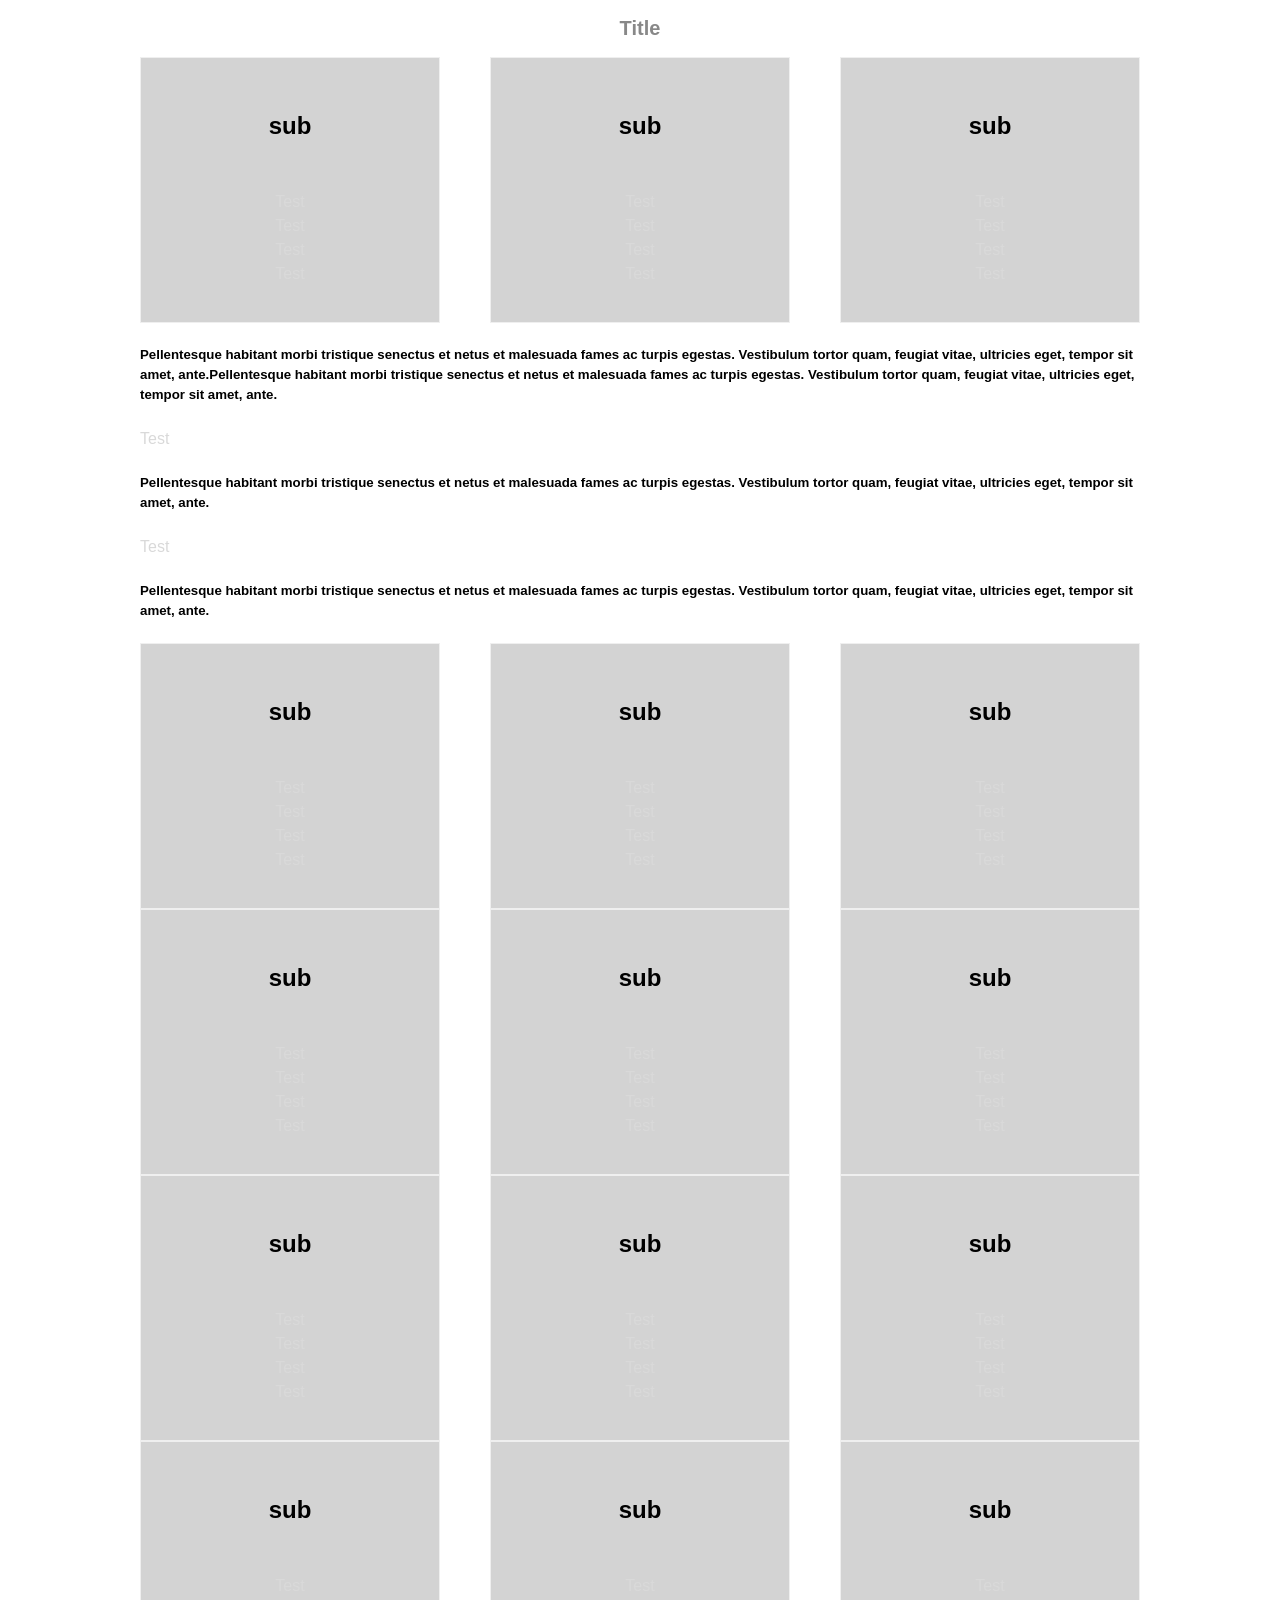
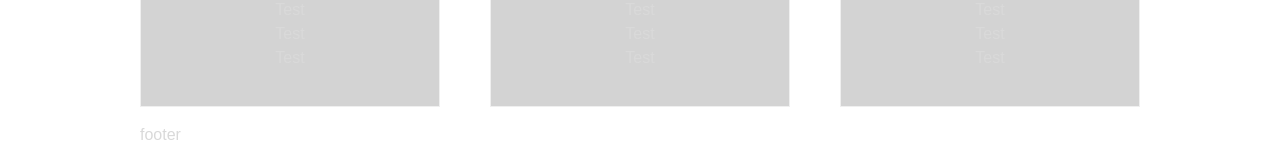
<file: index.html>
<!doctype html>
<html lang="ja">
<head>
<meta charset="UTF-8">
<meta http-equiv="X-UA-Compatible" content="IE=edge">
<meta name="viewport" content="width=device-width, initial-scale=1.0">
<meta name="Description" content="">
<meta name="Keywords" content="">
<title>テスト</title>
<link href="css/normalize.css" rel="stylesheet">
<link rel="stylesheet" href="css/style.css">
</head>

<body>
	<div class="wrapper">
	<header class="header">
		<h1 class="header__title">Title</h1>
	</header>
	<section class="section">
		<aside class="aside">
			<div class="aside__inner aside__inner--gray column-3__box">
				<div class="column-3">
					<h2 class="aside__title, aside__title--style">sub</h2>
					<p class="aside__text">Test<br>Test<br>Test<br>Test<br></p>
				</div>
				<div class="column-3">
					<h2 class="aside__title, aside__title--style">sub</h2>
					<p class="aside__text">Test<br>Test<br>Test<br>Test<br></p>
				</div>
				<div class="column-3">
					<h2 class="aside__title, aside__title--style">sub</h2>
					<p class="aside__text">Test<br>Test<br>Test<br>Test<br></p>
				</div>
			</div>

			<h5>Pellentesque habitant morbi tristique senectus et netus et malesuada fames ac turpis egestas. Vestibulum tortor quam, feugiat vitae, ultricies eget, tempor sit amet, ante.Pellentesque habitant morbi tristique senectus et netus et malesuada fames ac turpis egestas. Vestibulum tortor quam, feugiat vitae, ultricies eget, tempor sit amet, ante.</h5>
			
			<p>Test</p>
			
			<h5>Pellentesque habitant morbi tristique senectus et netus et malesuada fames ac turpis egestas. Vestibulum tortor quam, feugiat vitae, ultricies eget, tempor sit amet, ante.</h5>
      
      <p>Test</p>
			
			<h5>Pellentesque habitant morbi tristique senectus et netus et malesuada fames ac turpis egestas. Vestibulum tortor quam, feugiat vitae, ultricies eget, tempor sit amet, ante.</h5>
      
      <div class="aside__inner aside__inner--gray column-3__box">
				<div class="column-3">
					<h2 class="aside__title, aside__title--style">sub</h2>
					<p class="aside__text">Test<br>Test<br>Test<br>Test<br></p>
				</div>
				<div class="column-3">
					<h2 class="aside__title, aside__title--style">sub</h2>
					<p class="aside__text">Test<br>Test<br>Test<br>Test<br></p>
				</div>
				<div class="column-3">
					<h2 class="aside__title, aside__title--style">sub</h2>
					<p class="aside__text">Test<br>Test<br>Test<br>Test<br></p>
				</div>
			</div>
      
      <div class="aside__inner aside__inner--gray column-3__box">
				<div class="column-3">
					<h2 class="aside__title, aside__title--style">sub</h2>
					<p class="aside__text">Test<br>Test<br>Test<br>Test<br></p>
				</div>
				<div class="column-3">
					<h2 class="aside__title, aside__title--style">sub</h2>
					<p class="aside__text">Test<br>Test<br>Test<br>Test<br></p>
				</div>
				<div class="column-3">
					<h2 class="aside__title, aside__title--style">sub</h2>
					<p class="aside__text">Test<br>Test<br>Test<br>Test<br></p>
				</div>
			</div>
      <div class="aside__inner aside__inner--gray column-3__box">
				<div class="column-3">
					<h2 class="aside__title, aside__title--style">sub</h2>
					<p class="aside__text">Test<br>Test<br>Test<br>Test<br></p>
				</div>
				<div class="column-3">
					<h2 class="aside__title, aside__title--style">sub</h2>
					<p class="aside__text">Test<br>Test<br>Test<br>Test<br></p>
				</div>
				<div class="column-3">
					<h2 class="aside__title, aside__title--style">sub</h2>
					<p class="aside__text">Test<br>Test<br>Test<br>Test<br></p>
				</div>
			</div>
      <div class="aside__inner aside__inner--gray column-3__box">
				<div class="column-3">
					<h2 class="aside__title, aside__title--style">sub</h2>
					<p class="aside__text">Test<br>Test<br>Test<br>Test<br></p>
				</div>
				<div class="column-3">
					<h2 class="aside__title, aside__title--style">sub</h2>
					<p class="aside__text">Test<br>Test<br>Test<br>Test<br></p>
				</div>
				<div class="column-3">
					<h2 class="aside__title, aside__title--style">sub</h2>
					<p class="aside__text">Test<br>Test<br>Test<br>Test<br></p>
				</div>
			</div>
		</aside>
	</section>
		
	<footer>
		<p>footer</p>
	</footer>
	</div>
</body>
</html>
</file>
<file: css/style.css>
@charset "UTF-8";
/* CSS Document */
/* BEM*/

/*  base style
------------------------------------------------------------------ */
* {
-webkit-box-sizing: border-box;
-moz-box-sizing: border-box;
-o-box-sizing: border-box;
-ms-box-sizing: border-box;
box-sizing: border-box;
}

.clearfix:before,
.clearfix:after {
content: "";
display: table;
}

img {
	max-width:100%;
	height:auto;
	vertical-align: middle;
}
.sp{
	display: none; /* スマホ用非表示 */
}
a:hover {
	opacity: 0.5;
	-webkit-transition: all 400ms 0s ease;
	transition: all 400ms 0s ease;
}

html {
	position: relative;
	font-size:62.5%;
	min-height: 100%;
}
body{
	min-width: 100%;
	height: 100%;
	margin: 0;
	-webkit-text-size-adjust: 100%;
	font-family:"游ゴシック" , "Yu Gothic" , "游ゴシック体" , "YuGothic" , "メイリオ" , "Meiryo" ,"ヒラギノ角ゴ Pro W3" , "Hiragino Kaku Gothic Pro" , "Meiryo UI" , Osaka,  "ＭＳ Ｐゴシック" , "MS PGothic" , sans-serif;
	color: #000000;
	font-size:16px;
	font-size:1.6rem;
	line-height: 1.5;
}
.wrapper {
	width:100%;
	max-width:1000px;
	margin: 0 auto;
}
p {
	color:#D9D9D9;
}
.header {
	width:100%;
	text-align: center;
}
.header__title {
	font-size:2.0rem;
	color:#888888;
}
.aside__inner {
	width:100%;
	max-width:1000px;
	margin:0 auto;
	text-align: center;
}
.aside__inner--gray {
	background-color:white;
}
.aside__title {
	font-size:1.8rem;
	color:#888888;
}
.aside__title--style {
	margin:0;
	padding:30px 0;
}

.column-3__box {
	width: 100%;
	display: flex;
	justify-content: space-between;
}
.column-3 {
	width:30%;
	padding: 20px;
	background-color:lightgray;
	border:1px solid #efefef;
}
</file>
